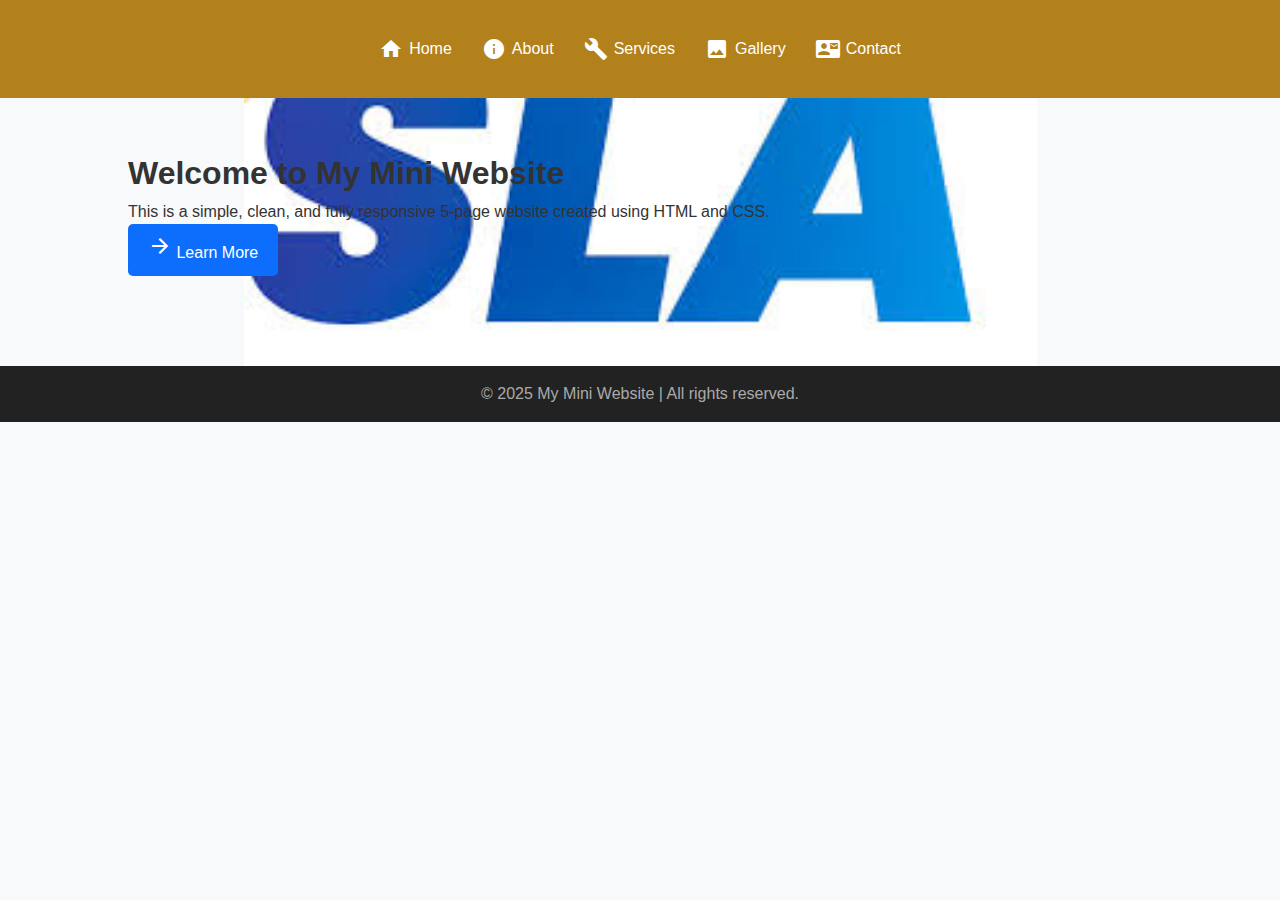
<file: index.html>
<!DOCTYPE html>
<html lang="en">
  <head>
    <meta charset="UTF-8" />
    <meta name="viewport" content="width=device-width, initial-scale=1.0" />
    <title>Home | My Mini Website</title>
    <link rel="stylesheet" href="style.css" />
    <link
      href="https://fonts.googleapis.com/icon?family=Material+Icons"
      rel="stylesheet"
    />
  </head>
  <body>
    <header>
      <nav>
        <a href="index.html"><span class="material-icons">home</span> Home</a>
        <a href="about.html"><span class="material-icons">info</span> About</a>
        <a href="services.html"
          ><span class="material-icons">build</span> Services</a
        >
        <a href="gallery.html"
          ><span class="material-icons">photo</span> Gallery</a
        >
        <a href="contact.html"
          ><span class="material-icons">contact_mail</span> Contact</a
        >
      </nav>
    </header>

    <section>
      <h1>Welcome to My Mini Website</h1>
      <p>
        This is a simple, clean, and fully responsive 5-page website created
        using HTML and CSS.
      </p>
      <a href="about.html" class="btn"
        ><span class="material-icons">arrow_forward</span> Learn More</a
      >
    </section>

    <footer>
      <p>&copy; 2025 My Mini Website | All rights reserved.</p>
    </footer>
  </body>
</html>
</file>
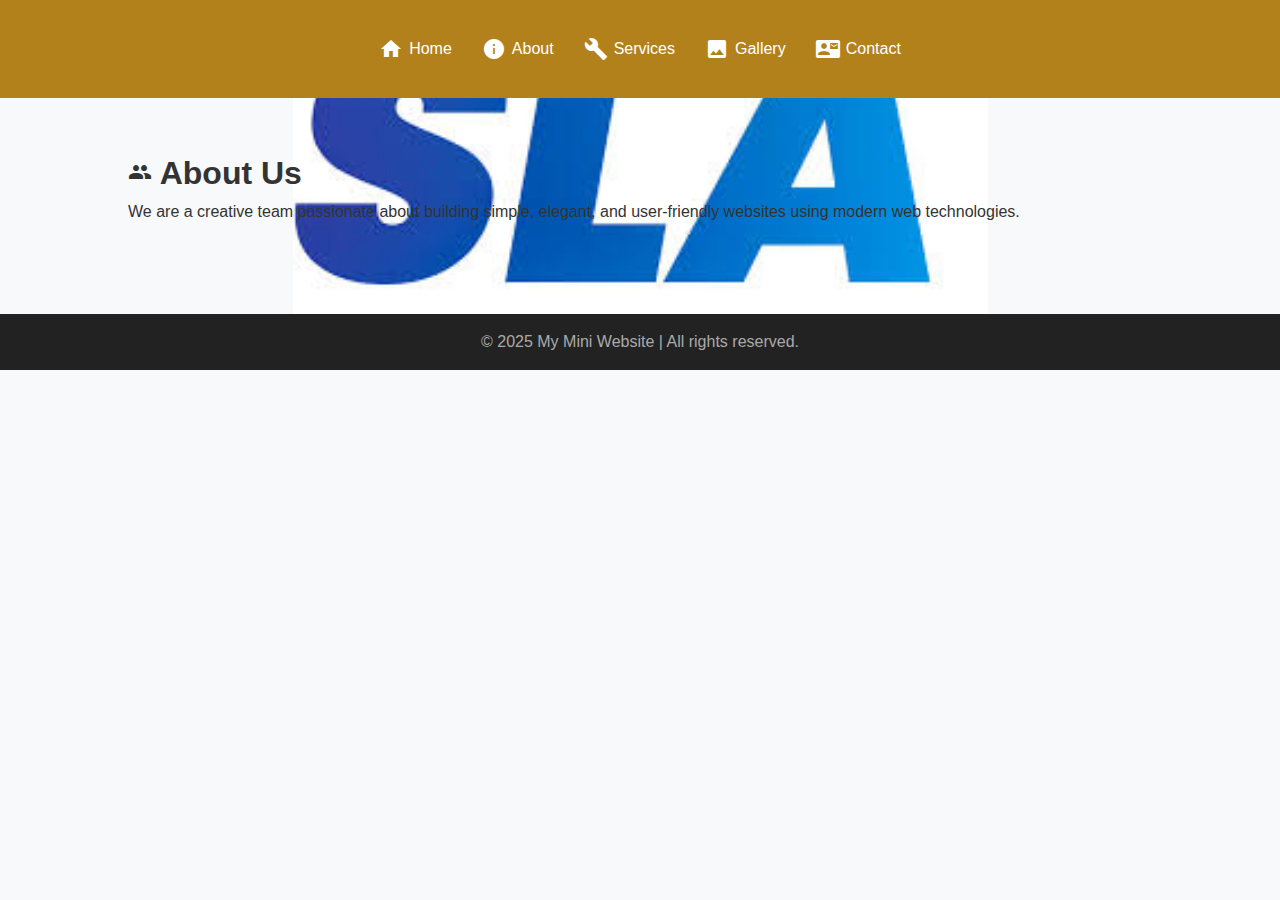
<file: about.html>
<!DOCTYPE html>
<html lang="en">
<head>
  <meta charset="UTF-8" />
  <meta name="viewport" content="width=device-width, initial-scale=1.0" />
  <title>About | My Mini Website</title>
  <link rel="stylesheet" href="style.css" />
  <link href="https://fonts.googleapis.com/icon?family=Material+Icons" rel="stylesheet">
</head>
<body>
  <header>
    <nav>
      <a href="index.html"><span class="material-icons">home</span> Home</a>
      <a href="about.html" class="active"><span class="material-icons">info</span> About</a>
      <a href="services.html"><span class="material-icons">build</span> Services</a>
      <a href="gallery.html"><span class="material-icons">photo</span> Gallery</a>
      <a href="contact.html"><span class="material-icons">contact_mail</span> Contact</a>
    </nav>
  </header>

  <section>
    <h1><span class="material-icons">group</span> About Us</h1>
    <p>We are a creative team passionate about building simple, elegant, and user-friendly websites using modern web technologies.</p>
  </section>

  <footer>
    <p>&copy; 2025 My Mini Website | All rights reserved.</p>
  </footer>
</body>
</html>
</file>
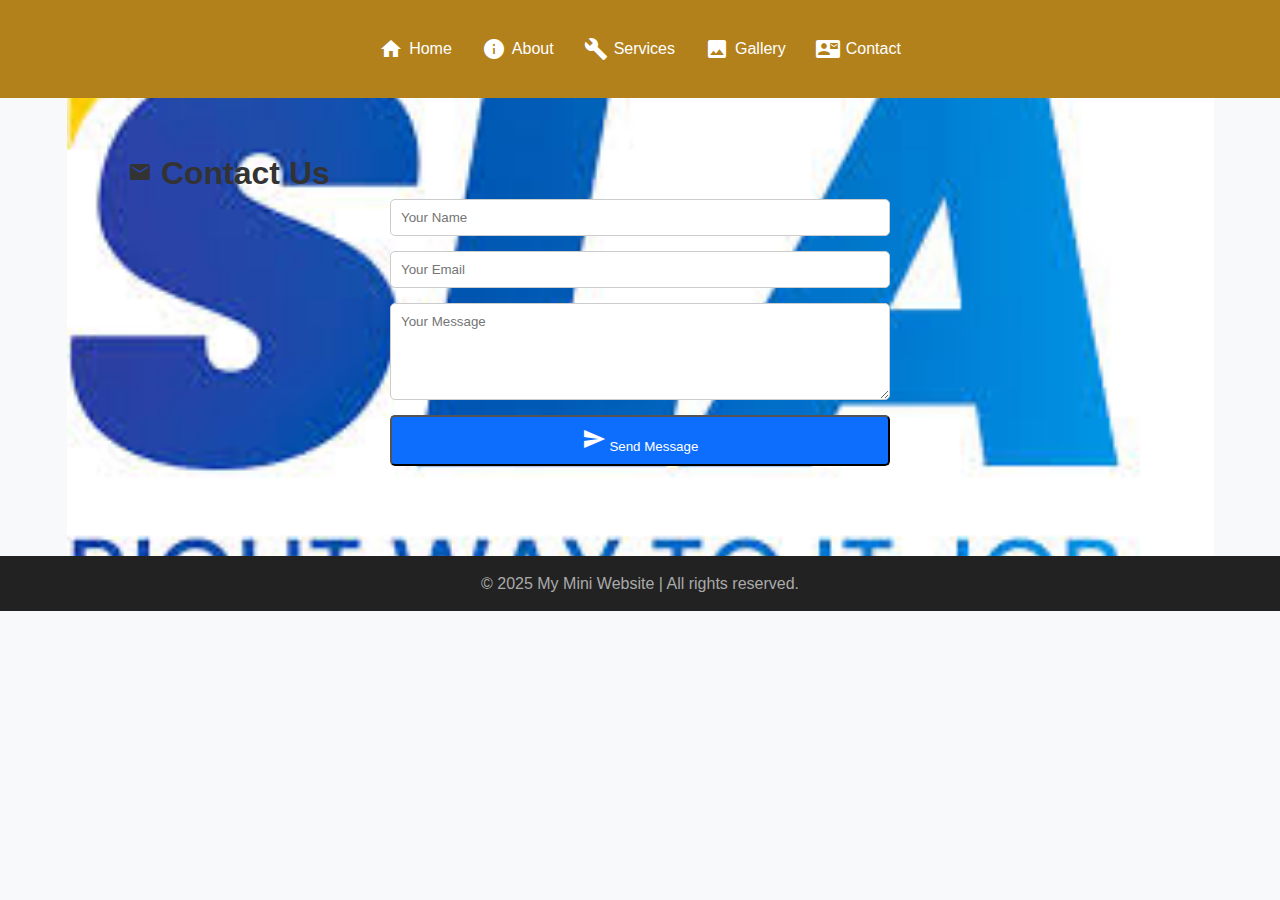
<file: contact.html>
<!DOCTYPE html>
<html lang="en">
  <head>
    <meta charset="UTF-8" />
    <meta name="viewport" content="width=device-width, initial-scale=1.0" />
    <title>Contact | My Mini Website</title>
    <link rel="stylesheet" href="style.css" />
    <link
      href="https://fonts.googleapis.com/icon?family=Material+Icons"
      rel="stylesheet"
    />
  </head>
  <body>
    <header>
      <nav>
        <a href="index.html"><span class="material-icons">home</span> Home</a>
        <a href="about.html"><span class="material-icons">info</span> About</a>
        <a href="services.html"
          ><span class="material-icons">build</span> Services</a
        >
        <a href="gallery.html"
          ><span class="material-icons">photo</span> Gallery</a
        >
        <a href="contact.html" class="active"
          ><span class="material-icons">contact_mail</span> Contact</a
        >
      </nav>
    </header>

    <section>
      <h1><span class="material-icons">mail</span> Contact Us</h1>
      <form>
        <input type="text" placeholder="Your Name" required />
        <input type="email" placeholder="Your Email" required />
        <textarea rows="5" placeholder="Your Message" required></textarea>
        <button class="btn" type="submit">
          <span class="material-icons">send</span> Send Message
        </button>
      </form>
    </section>

    <footer>
      <p>&copy; 2025 My Mini Website | All rights reserved.</p>
    </footer>
  </body>
</html>
</file>
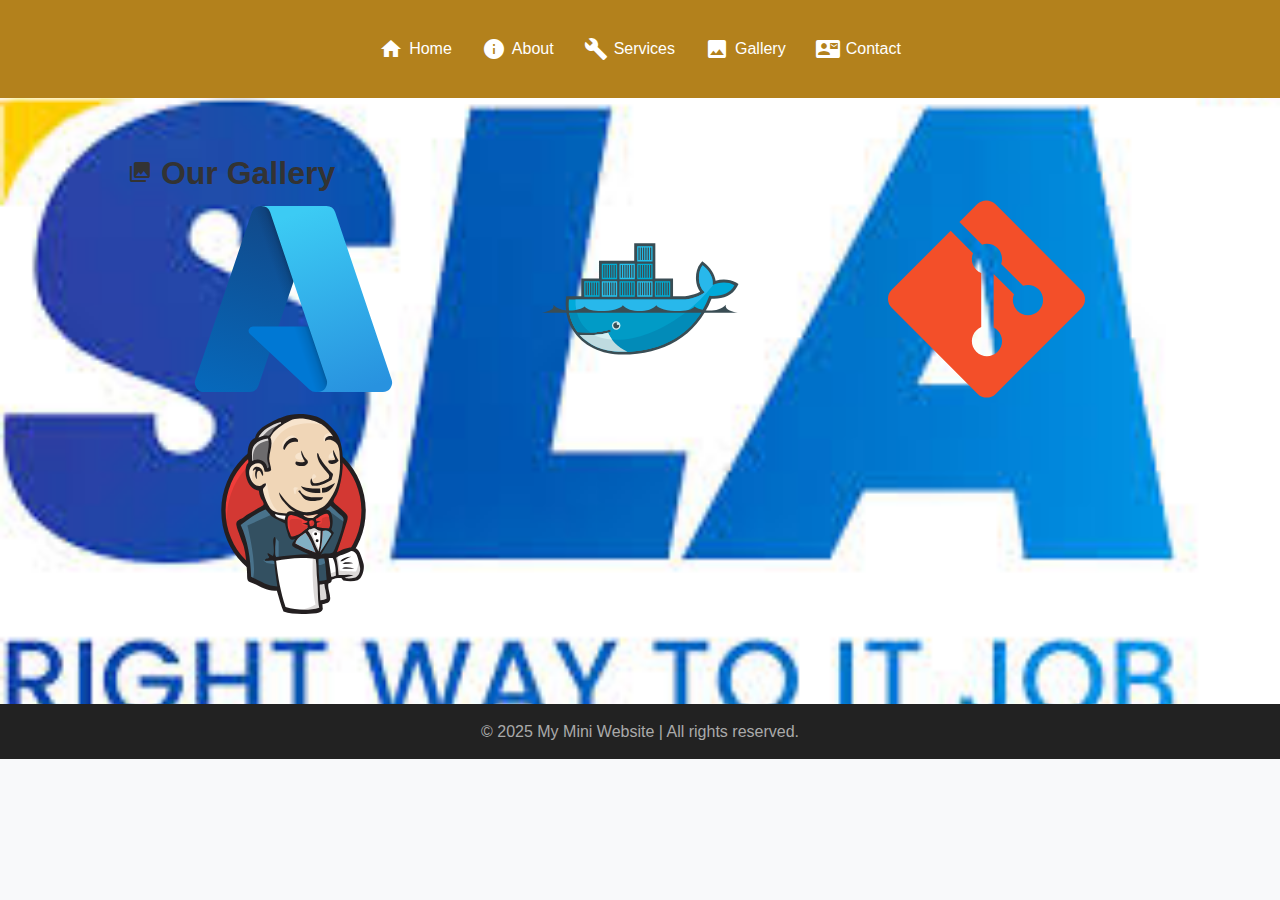
<file: gallery.html>
<!DOCTYPE html>
<html lang="en">
  <head>
    <meta charset="UTF-8" />
    <meta name="viewport" content="width=device-width, initial-scale=1.0" />
    <title>Gallery | My Mini Website</title>
    <link rel="stylesheet" href="style.css" />
    <link
      href="https://fonts.googleapis.com/icon?family=Material+Icons"
      rel="stylesheet"
    />
  </head>
  <body>
    <header>
      <nav>
        <a href="index.html"><span class="material-icons">home</span> Home</a>
        <a href="about.html"><span class="material-icons">info</span> About</a>
        <a href="services.html"
          ><span class="material-icons">build</span> Services</a
        >
        <a href="gallery.html" class="active"
          ><span class="material-icons">photo</span> Gallery</a
        >
        <a href="contact.html"
          ><span class="material-icons">contact_mail</span> Contact</a
        >
      </nav>
    </header>

    <section>
      <h1><span class="material-icons">collections</span> Our Gallery</h1>
      <div class="gallery">
        <img
          src="Assets/azure-original.svg"
          alt="Gallery Image 1"
          height="200px"
          width="100px"
        />
        <img
          src="Assets/docker-original.svg"
          alt="Gallery Image 2"
          height="200px"
          width="100px"
        />
        <img
          src="Assets/git-original.svg"
          alt="Gallery Image 3"
          height="200px"
          width="100px"
        />
        <img
          src="Assets/jenkins-original.svg"
          alt="Gallery Image 4"
          height="200px"
          width="100px"
        />
      </div>
    </section>

    <footer>
      <p>&copy; 2025 My Mini Website | All rights reserved.</p>
    </footer>
  </body>
</html>
</file>
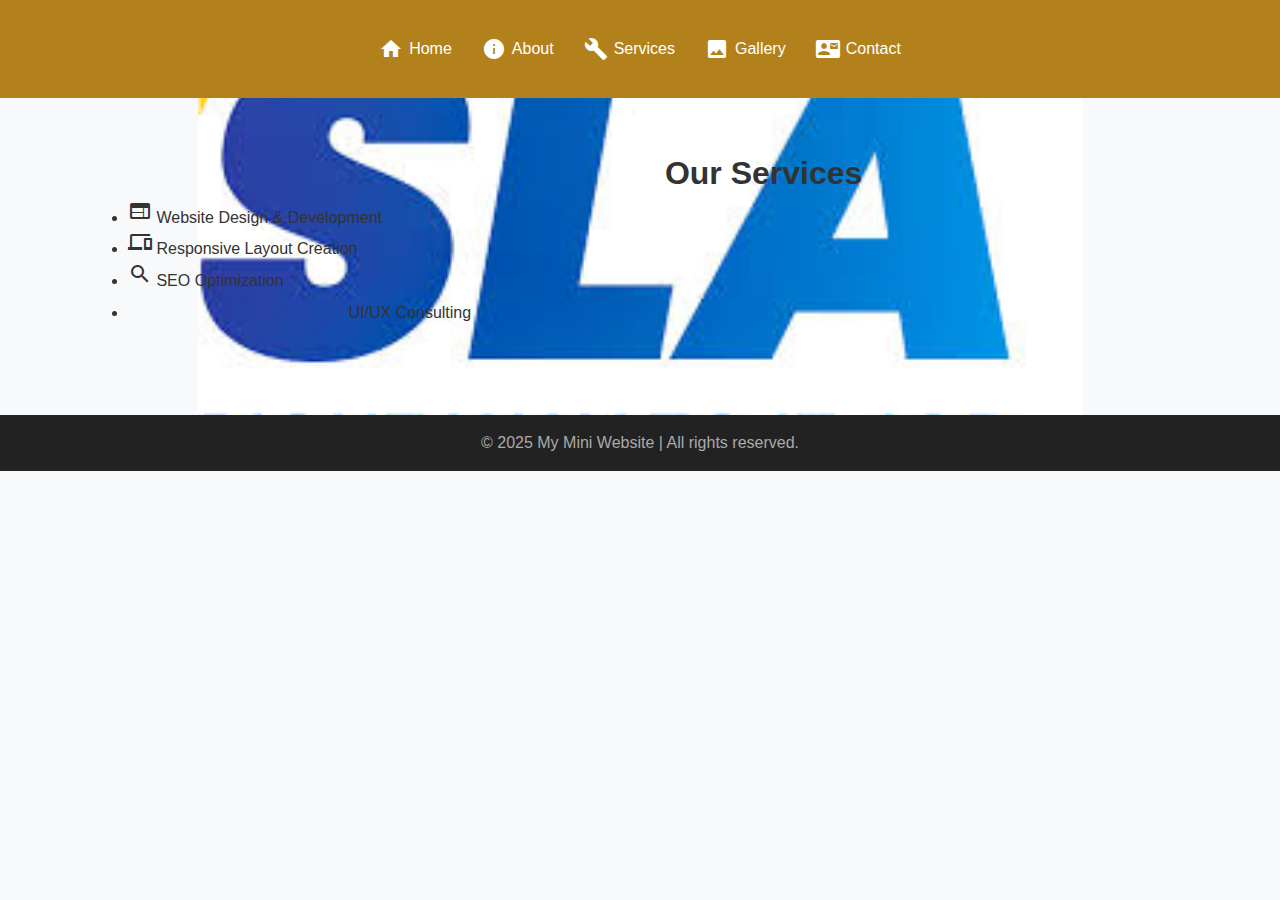
<file: services.html>
<!DOCTYPE html>
<html lang="en">
  <head>
    <meta charset="UTF-8" />
    <meta name="viewport" content="width=device-width, initial-scale=1.0" />
    <title>Services | My Mini Website</title>
    <link rel="stylesheet" href="style.css" />
    <link
      href="https://fonts.googleapis.com/icon?family=Material+Icons"
      rel="stylesheet"
    />
  </head>
  <body>
    <header>
      <nav>
        <a href="index.html"><span class="material-icons">home</span> Home</a>
        <a href="about.html"><span class="material-icons">info</span> About</a>
        <a href="services.html" class="active"
          ><span class="material-icons">build</span> Services</a
        >
        <a href="gallery.html"
          ><span class="material-icons">photo</span> Gallery</a
        >
        <a href="contact.html"
          ><span class="material-icons">contact_mail</span> Contact</a
        >
      </nav>
    </header>

    <section>
      <h1>
        <span class="material-icons">miscellaneous_services</span> Our Services
      </h1>
      <ul>
        <li>
          <span class="material-icons">web</span> Website Design & Development
        </li>
        <li>
          <span class="material-icons">devices</span> Responsive Layout Creation
        </li>
        <li><span class="material-icons">search</span> SEO Optimization</li>
        <li><span class="material-icons">lightbulb</span> UI/UX Consulting</li>
      </ul>
    </section>

    <footer>
      <p>&copy; 2025 My Mini Website | All rights reserved.</p>
    </footer>
  </body>
</html>
</file>
<file: style.css>
/* Reset default spacing */
* {
  margin: 0;
  padding: 0;
  box-sizing: border-box;
  font-family: "Poppins", sans-serif;
}

/* Body & Layout */
body {
  background-color: #f8f9fa;
  color: #333;
  line-height: 1.6;
  background-image: url(Assets/download.jpeg);
  background-size: contain;
  /* padding: 100px; */
  background-position: center;
  background-repeat: no-repeat;
}

/* Navbar */
header {
  background: #b3811c;
  color: white;
  padding: 20px 0;
}

nav {
  display: flex;
  justify-content: center;
  gap: 6px;
  text-decoration: none;
  padding: 8px 12px;
}

/* nav a {
  color: white;
  text-decoration: none;
  font-weight: 500;
  padding: 8px 15px;
  transition: 0.3s;
} */

nav a {
  display: flex;
  align-items: center; /* vertically centers icon + text */
  gap: 6px; /* small space between icon and text */
  text-decoration: none;
  color: inherit;
  padding: 8px 12px; /* optional */
}

nav a:hover {
  background: white;
  color: #0d6efd;
  border-radius: 5px;
}

/* Main Section */
section {
  padding: 50px 10%;
}

/* Buttons */
.btn {
  display: inline-block;
  padding: 10px 20px;
  background: #0d6efd;
  color: white;
  border-radius: 5px;
  text-decoration: none;
  transition: 0.3s;
}

.btn:hover {
  background: #0b5ed7;
}

/* Footer */
footer {
  text-align: center;
  padding: 15px;
  background: #222;
  color: #aaa;
  margin-top: 40px;
}

/* Gallery */
.gallery {
  display: grid;
  grid-template-columns: repeat(auto-fit, minmax(250px, 1fr));
  gap: 15px;
}

.gallery img {
  width: 100%;
  border-radius: 10px;
  transition: 0.3s;
}

.gallery img:hover {
  transform: scale(1.05);
}

/* Contact Form */
form {
  max-width: 500px;
  margin: auto;
  display: flex;
  flex-direction: column;
  gap: 15px;
}

input,
textarea {
  padding: 10px;
  border: 1px solid #ccc;
  border-radius: 5px;
}

input:focus,
textarea:focus {
  outline: none;
  border-color: #0d6efd;
}

/* Responsive */
@media (max-width: 768px) {
  nav {
    flex-wrap: wrap;
  }

  section {
    padding: 30px 5%;
  }
}
</file>
